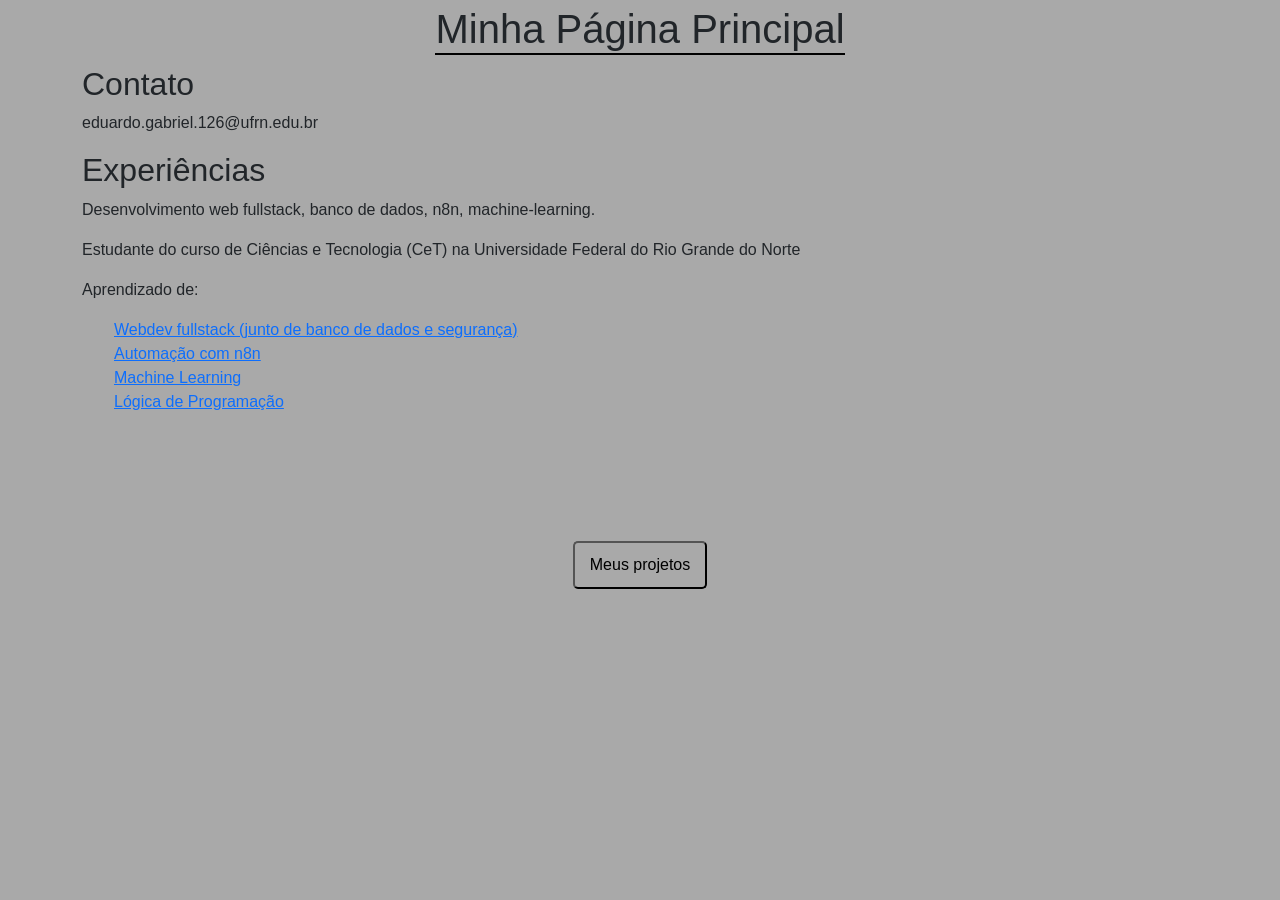
<file: index.html>
<!DOCTYPE html>
<html lang="en">

<head>
    <meta charset="UTF-8">
    <meta name="viewport" content="width=device-width, initial-scale=1.0">
    <link href="https://cdn.jsdelivr.net/npm/bootstrap@5.3.8/dist/css/bootstrap.min.css" rel="stylesheet" integrity="sha384-sRIl4kxILFvY47J16cr9ZwB07vP4J8+LH7qKQnuqkuIAvNWLzeN8tE5YBujZqJLB" crossorigin="anonymous">
    <link rel="stylesheet" href="./public/style.css">
    <title>Minha Página</title>
</head>

<body>
    <main id="principal" class="container">
        <header>
          <h1>Minha Página Principal</h1>
        </header>

        <div class="conteudo">
          <div class="coluna">
            <h2>Contato</h2>
              <p>eduardo.gabriel.126@ufrn.edu.br</p>
          </div>
          <div class="coluna">
            <h2>Experiências</h2>
              <p>Desenvolvimento web fullstack, banco de dados, n8n, machine-learning.</p>
              <p>Estudante do curso de Ciências e Tecnologia (CeT) na Universidade Federal do Rio Grande do Norte</p>
              <p>Aprendizado de: 
                <ul>
                  <li><a href="https://www.udemy.com/course/the-complete-web-development-bootcamp/?srsltid=AfmBOopmuXwdK0io_MDGEFyAJiPciQrEQiKoKMbjdU7jIZ4C-WWtvLDt">Webdev fullstack (junto de banco de dados e segurança)</a></li>
                  <li><a href="https://www.udemy.com/course/n8n-the-ultimate-course/">Automação com n8n</a></li>
                  <li><a href="https://sigaa.ufrn.br/sigaa/public/departamento/componentes.jsf">Machine Learning</a></li>
                  <li><a href="https://www.ect.ufrn.br/wp-content/uploads/2020/06/20.5-ECT2203-LOGICA_DE_PROGRAMACAO.pdf">Lógica de Programação</a></li>
                </ul>
          </div>
        </div>
       <footer>
        <div class="link">
          <button class="botao" onclick="window.location.href = './views/projetos.html'">Meus projetos</button>
        </div>
       </footer>
      </main>
    <script src="https://cdn.jsdelivr.net/npm/bootstrap@5.3.8/dist/js/bootstrap.bundle.min.js" integrity="sha384-FKyoEForCGlyvwx9Hj09JcYn3nv7wiPVlz7YYwJrWVcXK/BmnVDxM+D2scQbITxI" crossorigin="anonymous"></script>
</body>

</html>
</file>
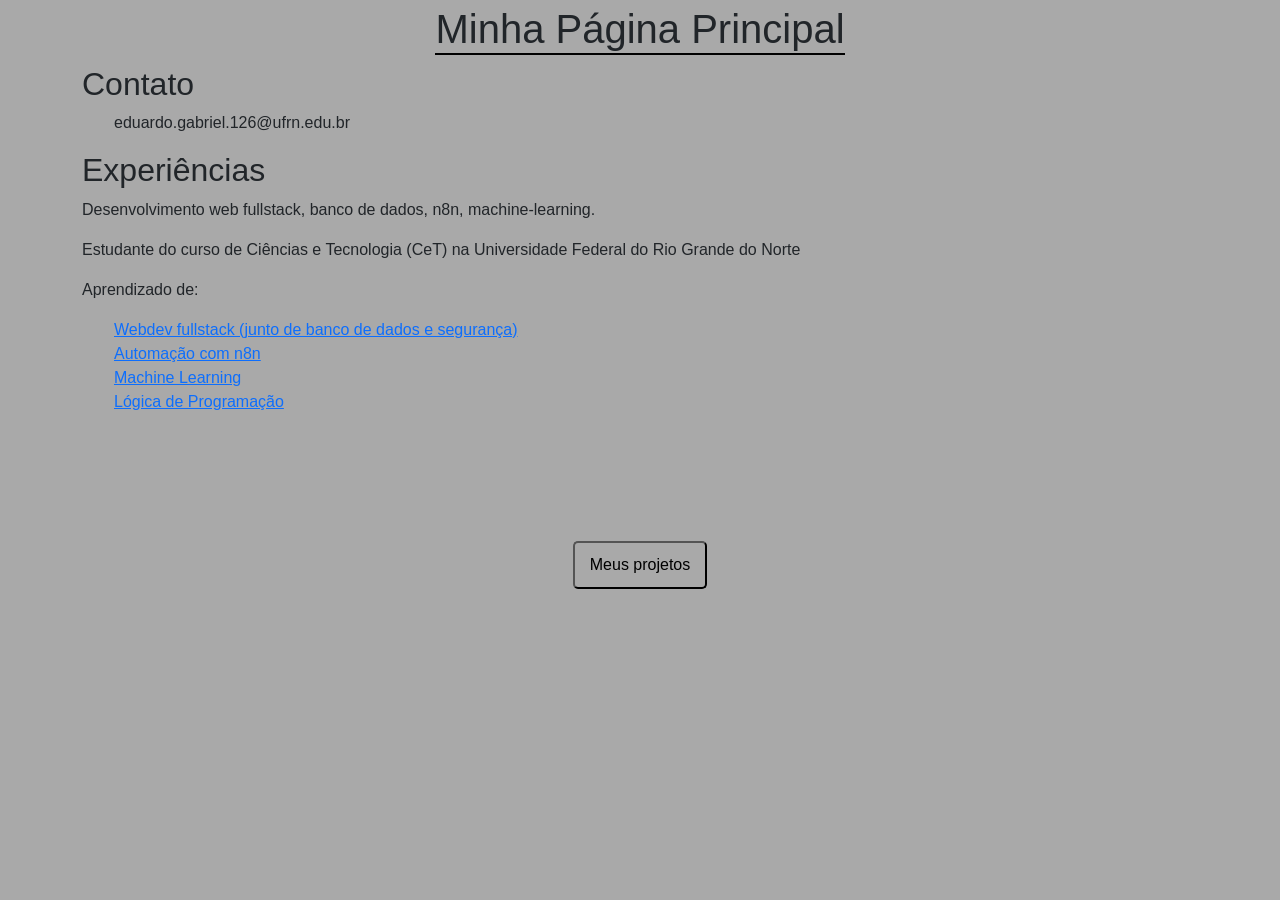
<file: views/index.html>
<!DOCTYPE html>
<html lang="en">

<head>
    <meta charset="UTF-8">
    <meta name="viewport" content="width=device-width, initial-scale=1.0">
    <link href="https://cdn.jsdelivr.net/npm/bootstrap@5.3.8/dist/css/bootstrap.min.css" rel="stylesheet" integrity="sha384-sRIl4kxILFvY47J16cr9ZwB07vP4J8+LH7qKQnuqkuIAvNWLzeN8tE5YBujZqJLB" crossorigin="anonymous">
    <link rel="stylesheet" href="../public/style.css">
    <title>Minha Página</title>

    <style>
      img{
        border-radius: 50%;
      }
    </style>
</head>

<body>
    <main id="principal" class="container">
        <header>
          <h1>Minha Página Principal</h1>
        </header>

        <div class="conteudo">
          <div class="coluna">
            <h2>Contato</h2>
              <ul>
                <li>eduardo.gabriel.126@ufrn.edu.br</li>
              </ul>
          </div>
          <div class="coluna">
            <h2>Experiências</h2>
              <p>Desenvolvimento web fullstack, banco de dados, n8n, machine-learning.</p>
              <p>Estudante do curso de Ciências e Tecnologia (CeT) na Universidade Federal do Rio Grande do Norte</p>
              <p>Aprendizado de: 
                <ul>
                  <li><a href="https://www.udemy.com/course/the-complete-web-development-bootcamp/?srsltid=AfmBOopmuXwdK0io_MDGEFyAJiPciQrEQiKoKMbjdU7jIZ4C-WWtvLDt">Webdev fullstack (junto de banco de dados e segurança)</a></li>
                  <li><a href="https://www.udemy.com/course/n8n-the-ultimate-course/">Automação com n8n</a></li>
                  <li><a href="https://sigaa.ufrn.br/sigaa/public/departamento/componentes.jsf">Machine Learning</a></li>
                  <li><a href="https://www.ect.ufrn.br/wp-content/uploads/2020/06/20.5-ECT2203-LOGICA_DE_PROGRAMACAO.pdf">Lógica de Programação</a></li>
                </ul>
          </div>
        </div>
       <footer>
        <div class="link">
          <button class="botao" onclick="window.location.href = './projetos.html'">Meus projetos</button>
        </div>
       </footer>
      </main>
    <script src="https://cdn.jsdelivr.net/npm/bootstrap@5.3.8/dist/js/bootstrap.bundle.min.js" integrity="sha384-FKyoEForCGlyvwx9Hj09JcYn3nv7wiPVlz7YYwJrWVcXK/BmnVDxM+D2scQbITxI" crossorigin="anonymous"></script>
</body>

</html>
</file>
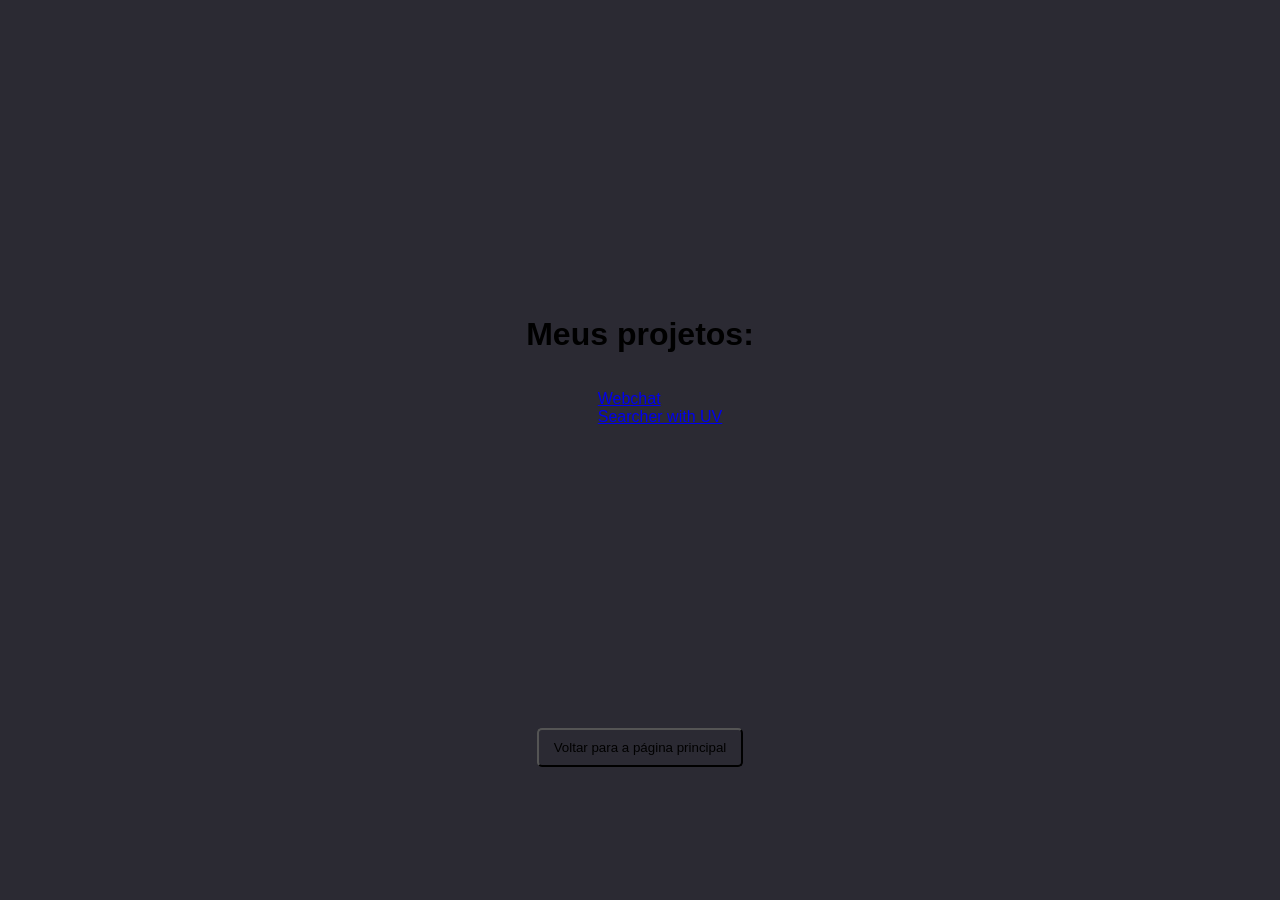
<file: views/projetos.html>
<!DOCTYPE html>
<html lang="en">
<head>
    <meta charset="UTF-8">
    <meta name="viewport" content="width=device-width, initial-scale=1.0">
    <link rel="stylesheet" href="../public/styleProjetos.css">
    <title>Projetos</title>
</head>
<body>
    <main>
    <h1>Meus projetos:</h1>
    <ul>
        <li><a href="https://github.com/EdwardoGabriel125/webchat">Webchat</a></li>
        <li><a href="https://github.com/EdwardoGabriel125/uv-detector">Searcher with UV</a></li>
    </ul>
    </main>
    <footer>
        <button class="botao" onclick="window.location.href='../index.html'">Voltar para a página principal</button>
    </footer>
</body>
</html>
</file>
<file: public/style.css>
*{
    list-style: none;
    font-family: Verdana, Geneva, Tahoma, sans-serif;
}
#principal{
    display: flex;
    flex-direction: column;
    padding-top: 5px;
    min-width: 50vw;
}
#conteudo{
    display: flex;
    flex-direction: column;
    height: 50vh;
}
body{
    background-color: darkgrey;
    height: 100vh;
    display: flex;
    flex-direction: column;
}
footer{
    display: flex;
    flex-direction: column;
    justify-content: center;
    justify-items: center;
    height: 30vh;
}
header{
    display: flex;
    flex-direction: row;
    justify-content: center;
}
h1{
    display: inline-block;
    border-bottom: 2px solid black;
    margin-bottom: 10px;
}
h2{
    text-align: justify;
}
a{
    transition: all 0.2s ease-in-out;
}
a:hover{
    transform: scale(1.1);
}
.conteudo{
    display: flex;
    flex-direction: column;
}
.teste{
    display: inline;
    background-color: brown;
}

.botao{
    background-color: #0000;
    transition: all 0.2s ease-in-out;
    transition-delay: 10ms;
    border-radius: 5px;
    padding: 10px 15px;
}
.botao:hover{
    color: #878BFF;
    background-color: #2B2A33;
    border-radius: 5px;
    transform: scale(1.1);
}
.links{
    margin-top: 20px;
    margin-bottom: 5px;
    display: flex;
    flex-direction: row;
    justify-content: center;
}
.link{
    display: flex;
    flex-direction: row;
    justify-content: center;
}
.imagem{
    display: flex;
    flex-direction: row;
    justify-content: center;
}
</file>
<file: public/styleProjetos.css>
*{
    list-style: none;
}

body{
    background-color: #2B2A33;
    display: flex;
    flex-direction: column;
    font-family: Verdana, Geneva, Tahoma, sans-serif;
}

main{
    display: flex;
    flex-direction: column;
    align-items: center;
    justify-content: center;
    height: 80vh;
    text-align: start;
}
footer{
    display: flex;
    flex-direction: column;
    align-items: center;
}

.botao{
    background-color: #0000;
    transition: all 0.2s ease-in-out;
    transition-delay: 10ms;
    border-radius: 5px;
    padding: 10px 15px;
}
.botao:hover{
    color: #878BFF;
    background-color: #2B2A33;
    border-radius: 5px;
    transform: scale(1.1);
}
</file>
